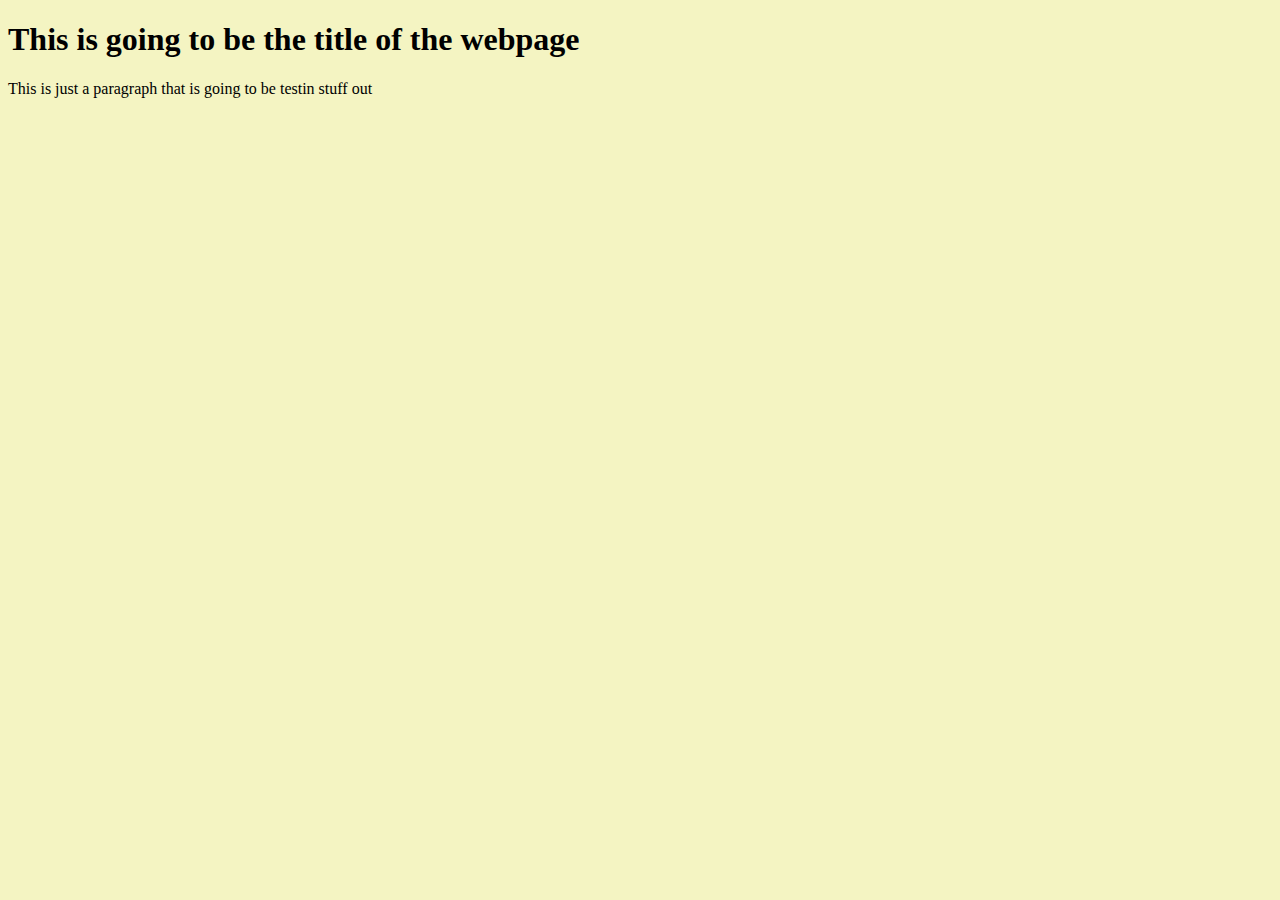
<file: templates/index.html>
<!DOCTYPE html>
<html>
    <head>
        <link rel="stylesheet" type="text/css" href="/static/index.css" />
    </head>
    <body>
        <h1>This is going to be the title of the webpage</h1>
        <p>This is just a paragraph that is going to be testin stuff out</p>
        <script type="application/javascript">
            const authID = '{{authID}}'
        </script>
    </body>
</html>
</file>
<file: static/index.css>
body {
    background-color: #e4e46666
}
</file>
